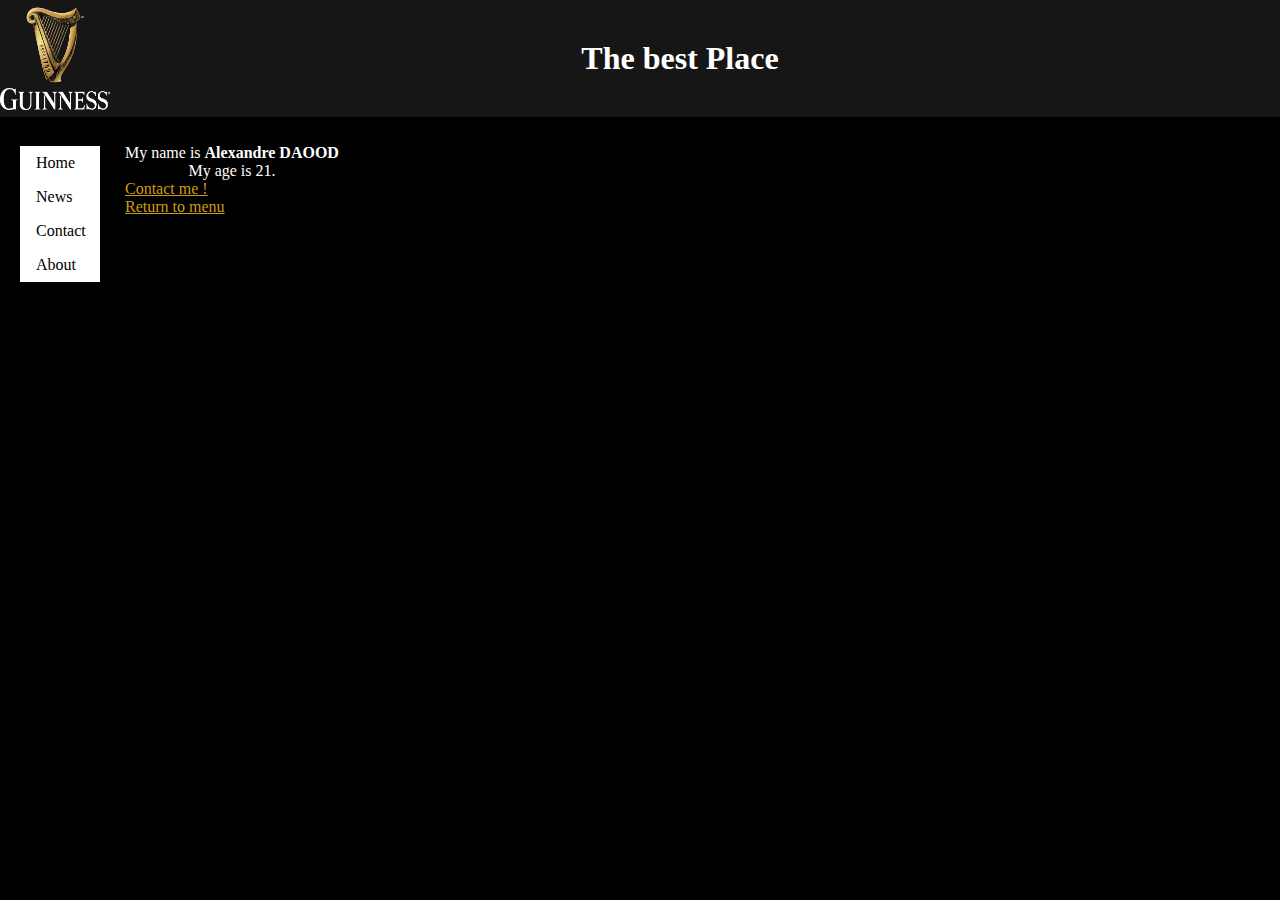
<file: lab2/index.html>
<!DOCTYPE html>
<html>

<head>
    <link rel="stylesheet" href="css/style.css">
</head>

<body>
    <div class="container">
    <img id="logo" src="images/logo.png" alt="logo" />

        <div id="menu">
            <h1 id="myHeader">The best Place</h2>
            <div class="navigation">
                <ul>
                    <li><a href="#home">Home</a></li>
                    <li><a href="#news">News</a></li>
                    <li><a href="#contact">Contact</a></li>
                    <li><a href="#about">About</a></li>
                </ul>
            </div>
        </div>
    </div>
        <a id="about"></a>

        <div class="text_container">
            <p id="About">
                <br> My name is <b>Alexandre DAOOD</b>
                <br> My age is 21.
                <br><a href="mailto:alexandre.daood-thompson@epita.fr">Contact me !</a>
                <br><a href="#menu">Return to menu</a>
            </p>
        </div>
    
</body>
</file>
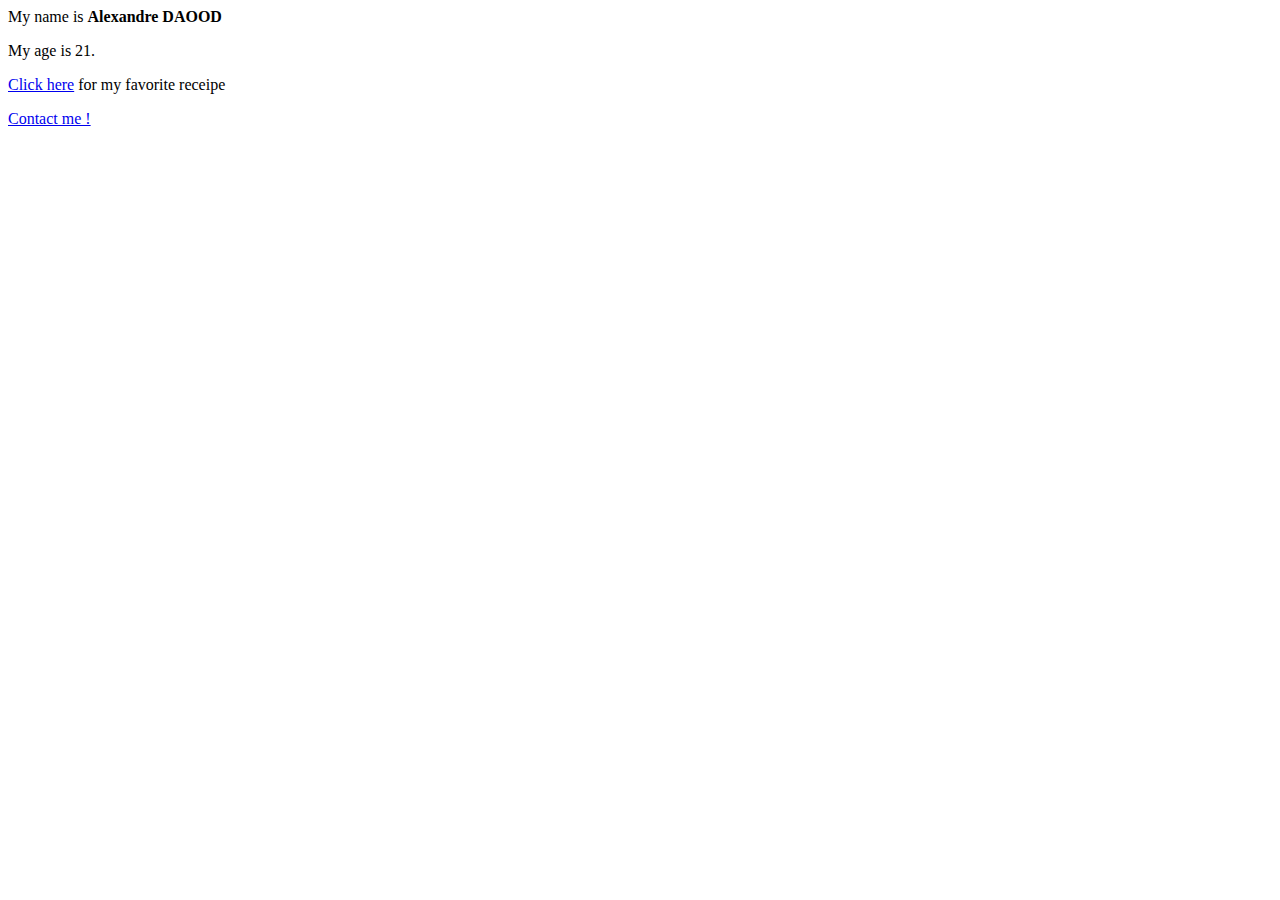
<file: question1.html>
<html>

<head>
	<title>Personal details</title>
</head>

<body>
    <p>My name is <b>Alexandre DAOOD</b> </p>
    <p>My age is 21.</p>
    <p><a href="question5.html">Click here</a> for my favorite receipe</p>
    <p><a href="mailto:alexandre.daood-thompson@epita.fr">Contact me !</a></p>
</body>
</file>
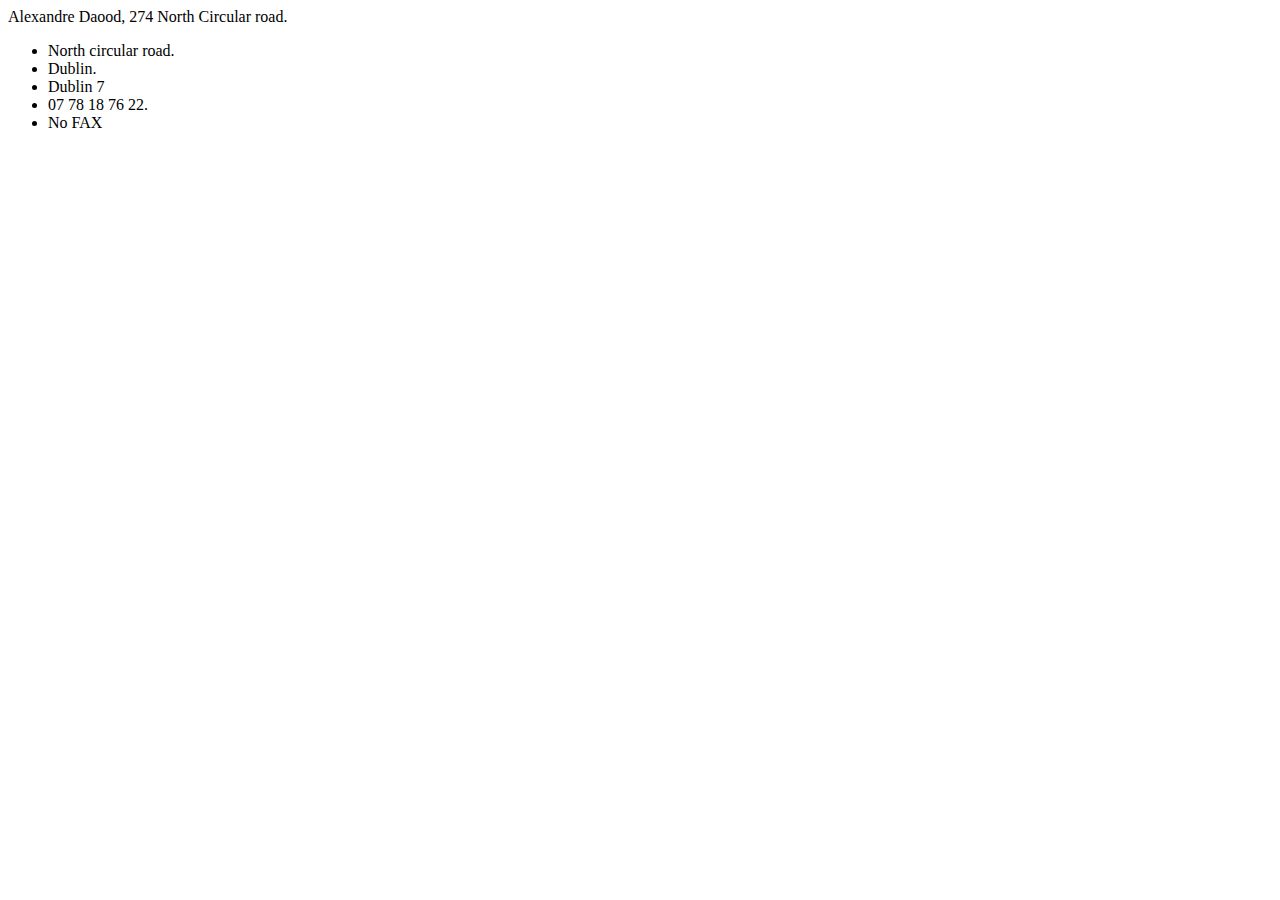
<file: question2.html>
<html>

<head>
    <title>Informations</title>
</head>

<body>
    <p>Alexandre Daood, 274 North Circular road.</p>
    <ul>
        <li>North circular road.</li>
        <li>Dublin.</li>
        <li>Dublin 7</li>
        <li>07 78 18 76 22.</li>
        <li>No FAX</li>
    </ul>
</file>
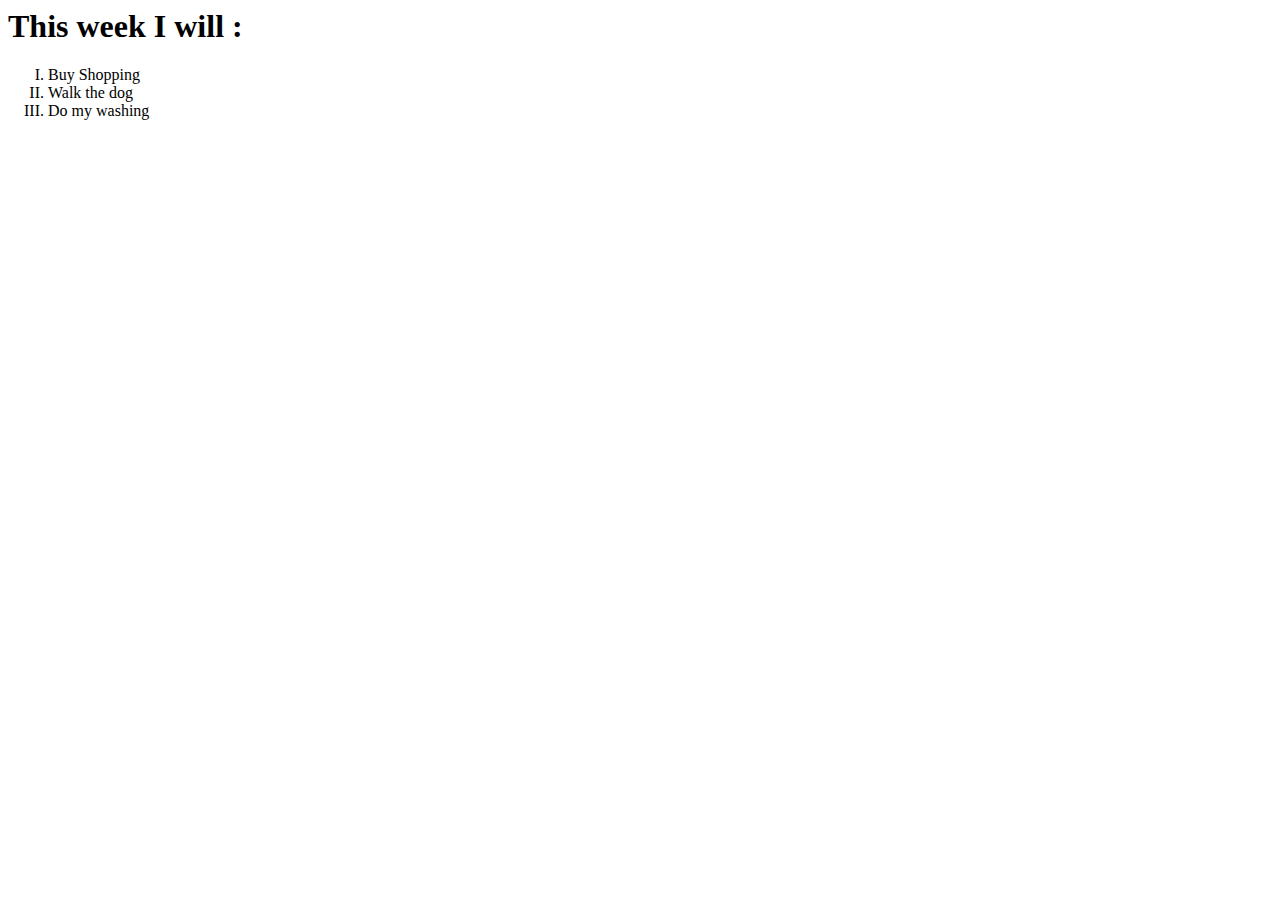
<file: question3.html>
<html>

<head>
    <title>To Do Lists</title>
</head>

<body>
    <h1>This week I will :</h1>
        <ol type="I">
            <li>Buy Shopping</li>
            <lI>Walk the dog</li>
            <li>Do my washing</li>
        </ol>
</body>
</file>
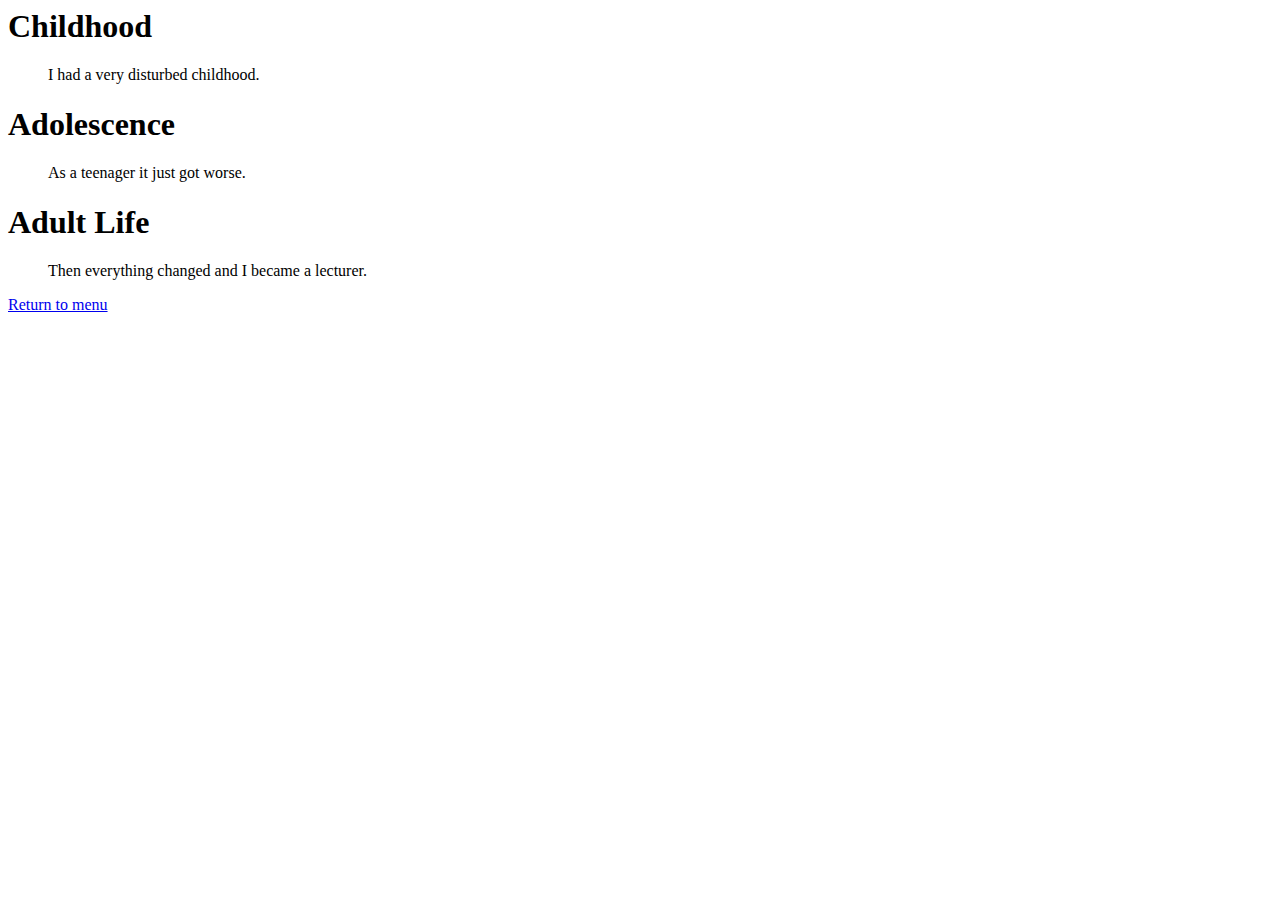
<file: question4.html>
<html>

<head>
    <title>My Past</title>
</head>

<body>
    <h1>Childhood</h1>
    <dl>
        <dd>I had a very disturbed childhood.</dd>
    </dl>

    <h1>Adolescence</h1>
    <dl>
        <dd>As a teenager it just got worse.</dd>
    </dl>

    <h1>Adult Life</h1>
    <dl>
        <dd>Then everything changed and I became a lecturer.</dd>
    </dl>
    <p><a href="question9.html">Return to menu</a></p>
</body>
</file>
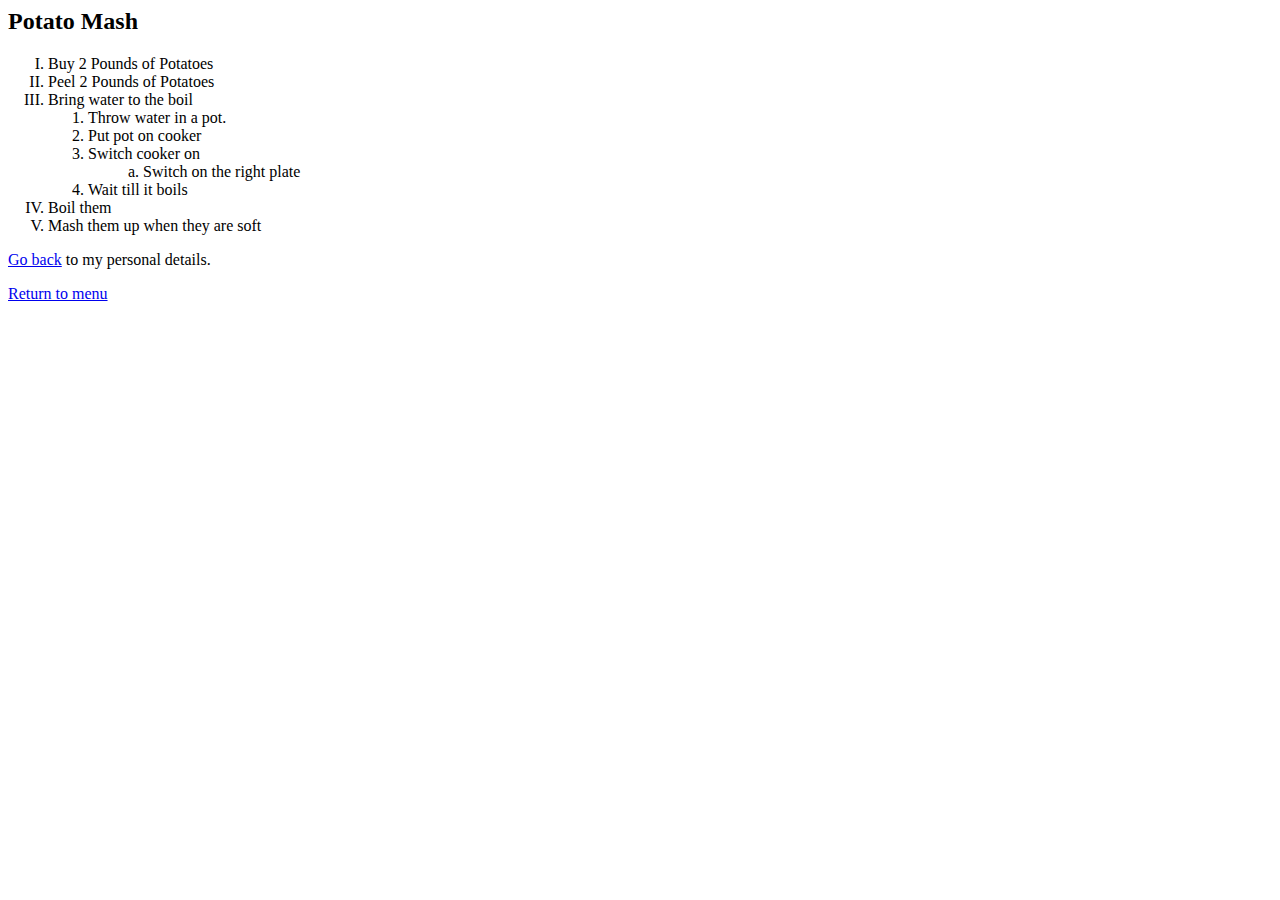
<file: question5.html>
<html>

<head>
    <title>My favourite Potato Recipe</title>
</head>

<body>
    <h2>Potato Mash</h2>
        <ol type="I">
            <li> Buy 2 Pounds of Potatoes</li>
            <li> Peel 2 Pounds of Potatoes</li>
            <li> Bring water to the boil</li>
                <ol>
                    <li>Throw water in a pot.</li>
                    <li>Put pot on cooker</li>
                    <li>Switch cooker on</li>
                        <dl>
                            <dd>a. Switch on the right plate</dd>
                        </dl>
                    <li>Wait till it boils</li>
                </ol>
            <li>Boil them</li>
            <li>Mash them up when they are soft</li>
        </ol>
        <p><a href="question1.html"> Go back</a> to my personal details.</p>
        <p><a href="question9.html">Return to menu</a></p>
</body>
</file>
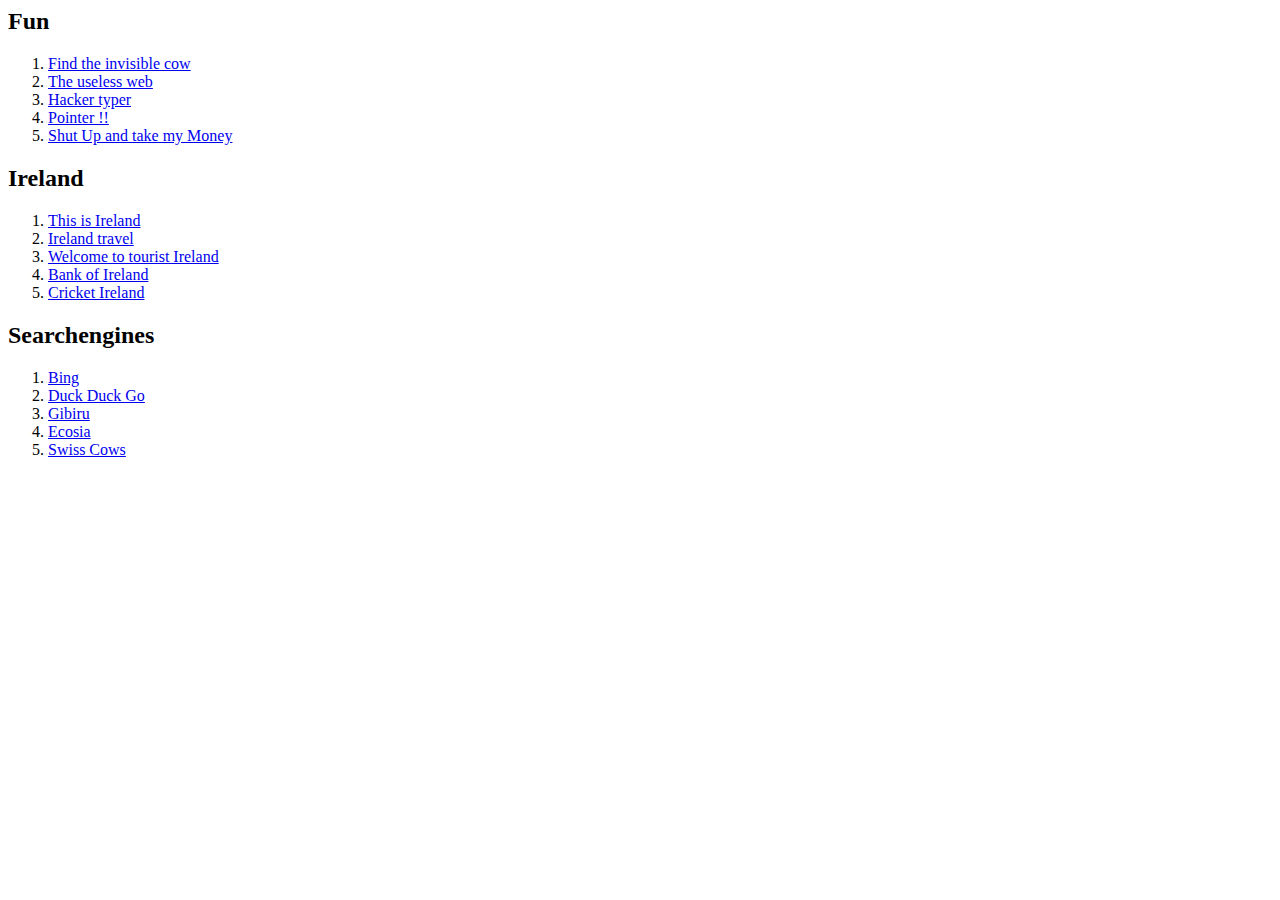
<file: question7.html>
<html>

<head>
    <title>My favourite Sites</title>
</head>

<body>
    <h2>Fun</h2>
        <ol>
            <li><a href="http://www.findtheinvisiblecow.com/">Find the invisible cow</a> </li>
            <li><a href="http://www.theuselessweb.com/">The useless web</a> </li>
            <li><a href="http://hackertyper.com/">Hacker typer</a> </li>
            <li><a href="https://www.pointerpointer.com/">Pointer !!</a> </li>
            <li><a href="http://shutupandtakemymoney.com/">Shut Up and take my Money</a> </li>
        </ol>
    
    <h2>Ireland</h2>
        <ol>
            <li><a href="https://www.ireland.ie/">This is Ireland</a> </li>
            <li><a href="https://www.lonelyplanet.com/ireland">Ireland travel</a> </li>
            <li><a href="https://www.tourismireland.com/">Welcome to tourist Ireland</a> </li>
            <li><a href="https://www.bankofireland.com/">Bank of Ireland</a> </li>
            <li><a href="https://www.cricketireland.ie/">Cricket Ireland</a> </li>
        </ol>

    <h2>Searchengines</h2>
        <ol>
            <li><a href="http://www.bing.com/">Bing</a> </li>
            <li><a href="https://duckduckgo.com/">Duck Duck Go</a> </li>
            <li><a href="http://gibiru.com/">Gibiru</a> </li>
            <li><a href="https://www.ecosia.org/">Ecosia</a> </li>
            <li><a href="https://swisscows.com/">Swiss Cows</a> </li>
        </ol>
</body>
</file>
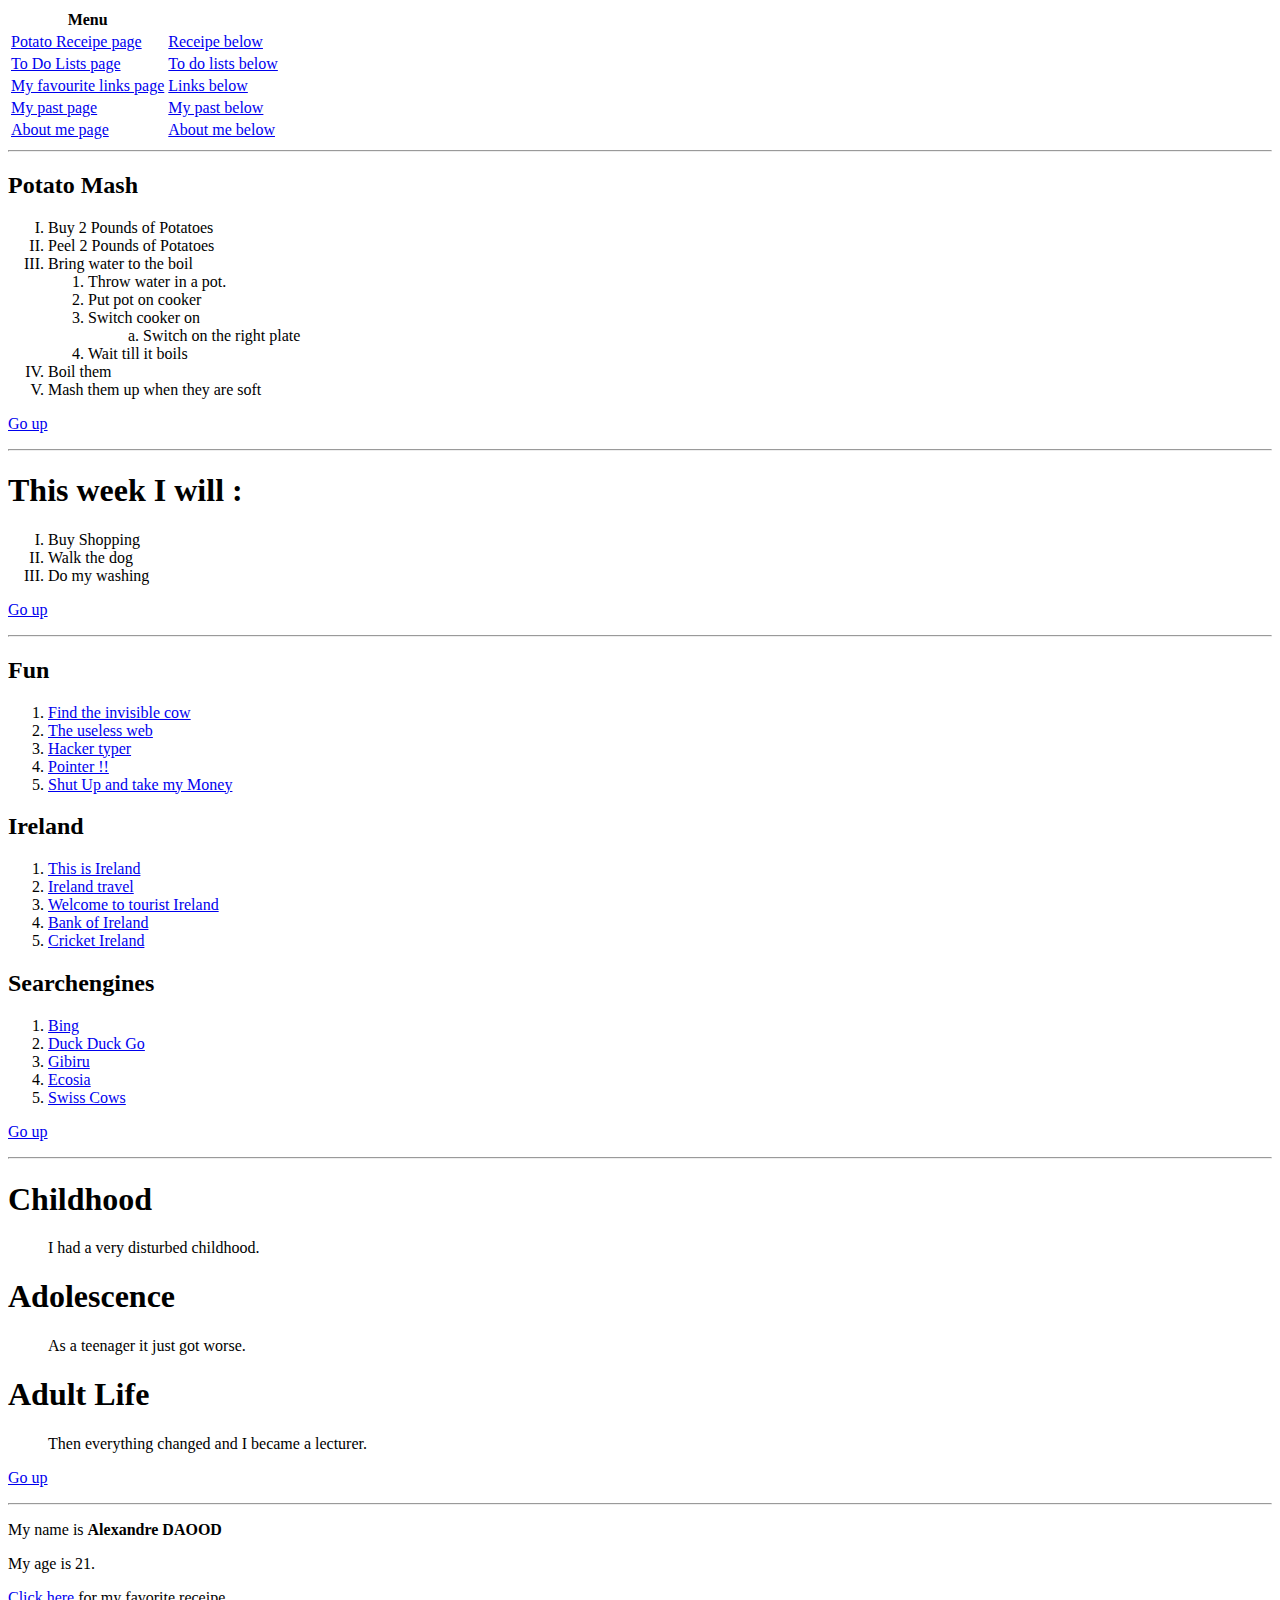
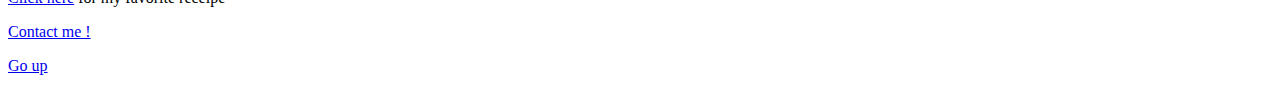
<file: question9.html>
<html>

<head>
	<title>My Personal WebSite</title>
</head>

<body>
	<table>
		<thead>
			<tr>
                <p><a id="menu"></a></p>
				<th colspan="1">Menu</th>
			</tr>
		</thead>
		<tbody>
			<tr>
				<td><a href="question5.html">Potato Receipe page</td>
                <td><a href="#potato">Receipe below</a></td>
			</tr>
			<tr>
				<td><a href="question3.html">To Do Lists page</td>
                <td><a href="#lists">To do lists below</a></td>
			</tr>
			<tr>
				<td><a href="question7.html">My favourite links page</td>
                <td><a href="#links">Links below</a></td>
			</tr>
			<tr>
				<td><a href="question4.html">My past page</td>
                <td><a href="#past">My past below</a></td>
			</tr>
			<tr>
				<td><a href="question1.html">About me page</td>
                <td><a href="#me">About me below</a></td>
			</tr>
		</tbody>
	</table>

    <hr />
    <p><a id="potato"></a></p>
    <h2>Potato Mash</h2>
        <ol type="I">
            <li> Buy 2 Pounds of Potatoes</li>
            <li> Peel 2 Pounds of Potatoes</li>
            <li> Bring water to the boil</li>
                <ol>
                    <li>Throw water in a pot.</li>
                    <li>Put pot on cooker</li>
                    <li>Switch cooker on</li>
                        <dl>
                            <dd>a. Switch on the right plate</dd>
                        </dl>
                    <li>Wait till it boils</li>
                </ol>
            <li>Boil them</li>
            <li>Mash them up when they are soft</li>
        </ol>
        <p><a href="#menu">Go up</a></p>
    <hr />
    <p><a id="lists"></a></p>
    <h1>This week I will :</h1>
        <ol type="I">
            <li>Buy Shopping</li>
            <lI>Walk the dog</li>
            <li>Do my washing</li>
        </ol>
    <p><a href="#menu">Go up</a></p>
    <hr />
    <p><a id="links"></a></p>
    <h2>Fun</h2>
        <ol>
            <li><a href="http://www.findtheinvisiblecow.com/">Find the invisible cow</a> </li>
            <li><a href="http://www.theuselessweb.com/">The useless web</a> </li>
            <li><a href="http://hackertyper.com/">Hacker typer</a> </li>
            <li><a href="https://www.pointerpointer.com/">Pointer !!</a> </li>
            <li><a href="http://shutupandtakemymoney.com/">Shut Up and take my Money</a> </li>
        </ol>
    
    <h2>Ireland</h2>
        <ol>
            <li><a href="https://www.ireland.ie/">This is Ireland</a> </li>
            <li><a href="https://www.lonelyplanet.com/ireland">Ireland travel</a> </li>
            <li><a href="https://www.tourismireland.com/">Welcome to tourist Ireland</a> </li>
            <li><a href="https://www.bankofireland.com/">Bank of Ireland</a> </li>
            <li><a href="https://www.cricketireland.ie/">Cricket Ireland</a> </li>
        </ol>

    <h2>Searchengines</h2>
        <ol>
            <li><a href="http://www.bing.com/">Bing</a> </li>
            <li><a href="https://duckduckgo.com/">Duck Duck Go</a> </li>
            <li><a href="http://gibiru.com/">Gibiru</a> </li>
            <li><a href="https://www.ecosia.org/">Ecosia</a> </li>
            <li><a href="https://swisscows.com/">Swiss Cows</a> </li>
        </ol>
    <p><a href="#menu">Go up</a></p>
    <hr />
        <p><a id="past"></a></p>
        <h1>Childhood</h1>
        <dl>
            <dd>I had a very disturbed childhood.</dd>
        </dl>

        <h1>Adolescence</h1>
        <dl>
            <dd>As a teenager it just got worse.</dd>
        </dl>

        <h1>Adult Life</h1>
        <dl>
            <dd>Then everything changed and I became a lecturer.</dd>
        </dl>
    <p><a href="#menu">Go up</a></p>
    <hr />
    <p><a id="me"></a></p>
        <p>My name is <b>Alexandre DAOOD</b> </p>
        <p>My age is 21.</p>
        <p><a href="question5.html">Click here</a> for my favorite receipe</p>
        <p><a href="mailto:alexandre.daood-thompson@epita.fr">Contact me !</a></p>
    <p><a href="#menu">Go up</a></p>
</file>
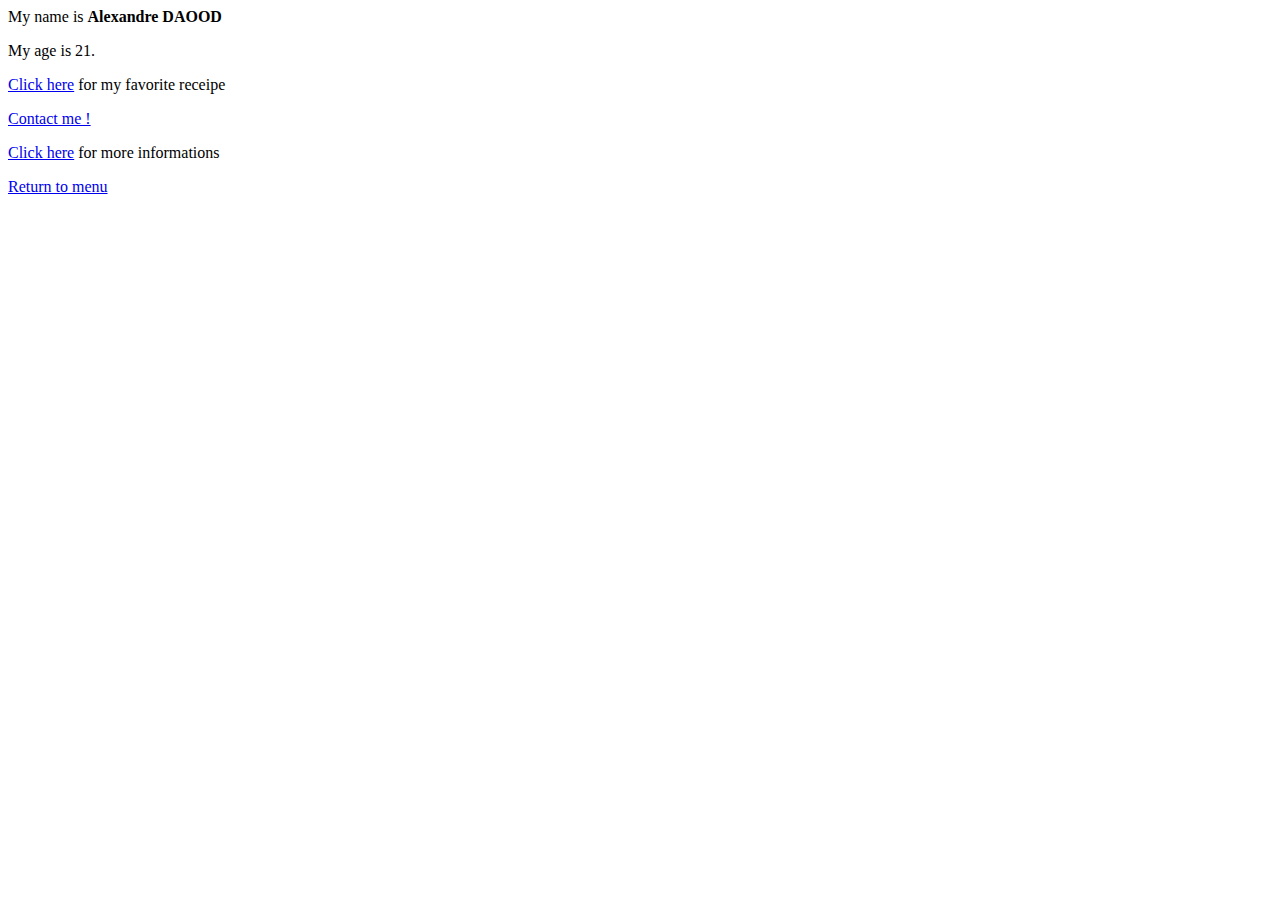
<file: lab1/question1.html>
<html>

<head>
	<title>Personal details</title>
</head>

<body>
    <p>My name is <b>Alexandre DAOOD</b> </p>
    <p>My age is 21.</p>
    <p><a href="question5.html">Click here</a> for my favorite receipe</p>
    <p><a href="mailto:alexandre.daood-thompson@epita.fr">Contact me !</a></p>
    <p><a href="question2.html">Click here</a> for more informations</p>
    <p><a href="question9.html">Return to menu</a></p>
</body>
</file>
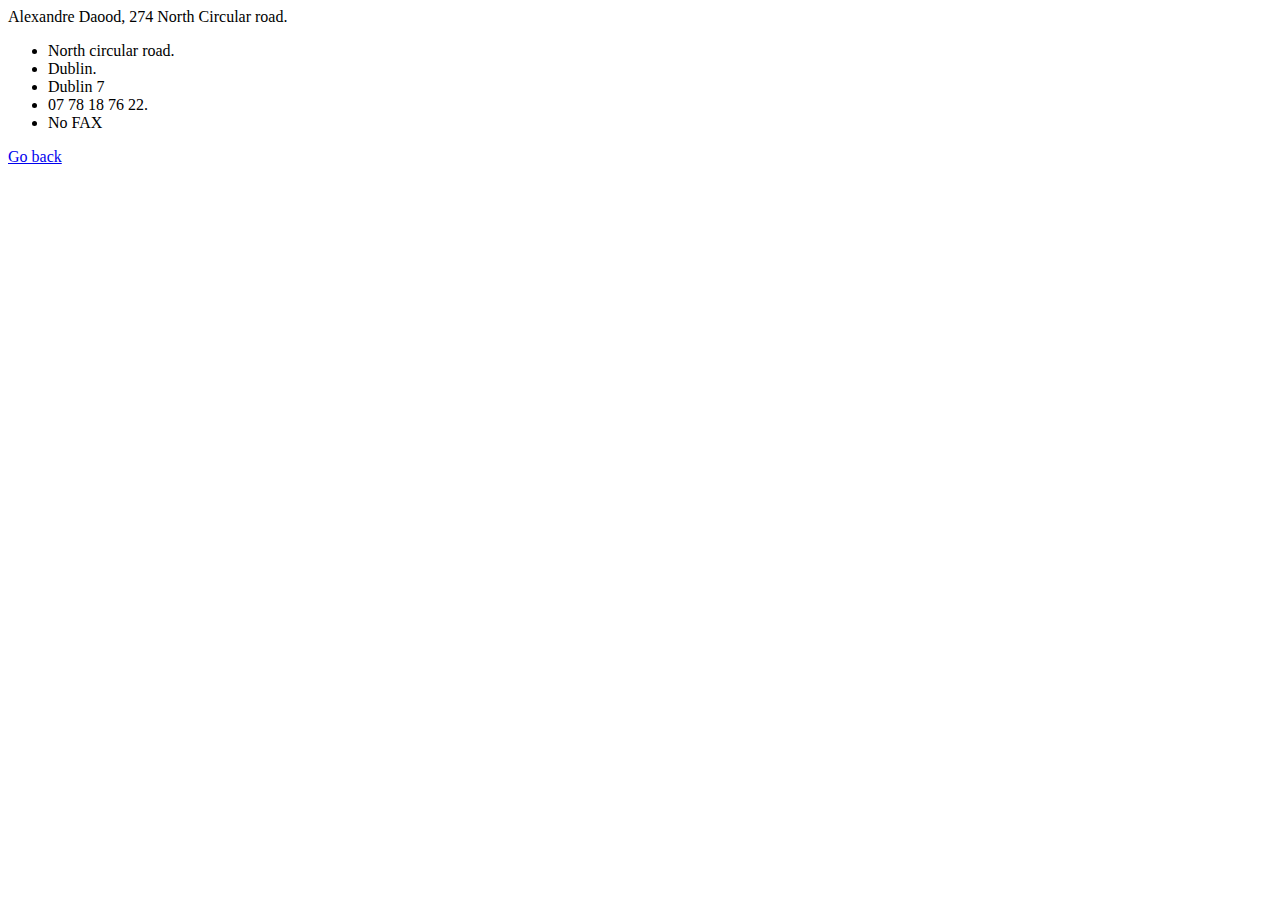
<file: lab1/question2.html>
<html>

<head>
    <title>Informations</title>
</head>

<body>
    <p>Alexandre Daood, 274 North Circular road.</p>
    <ul>
        <li>North circular road.</li>
        <li>Dublin.</li>
        <li>Dublin 7</li>
        <li>07 78 18 76 22.</li>
        <li>No FAX</li>
    </ul>
    <p><a href="question1.html">Go back</a></p>
</body>
</file>
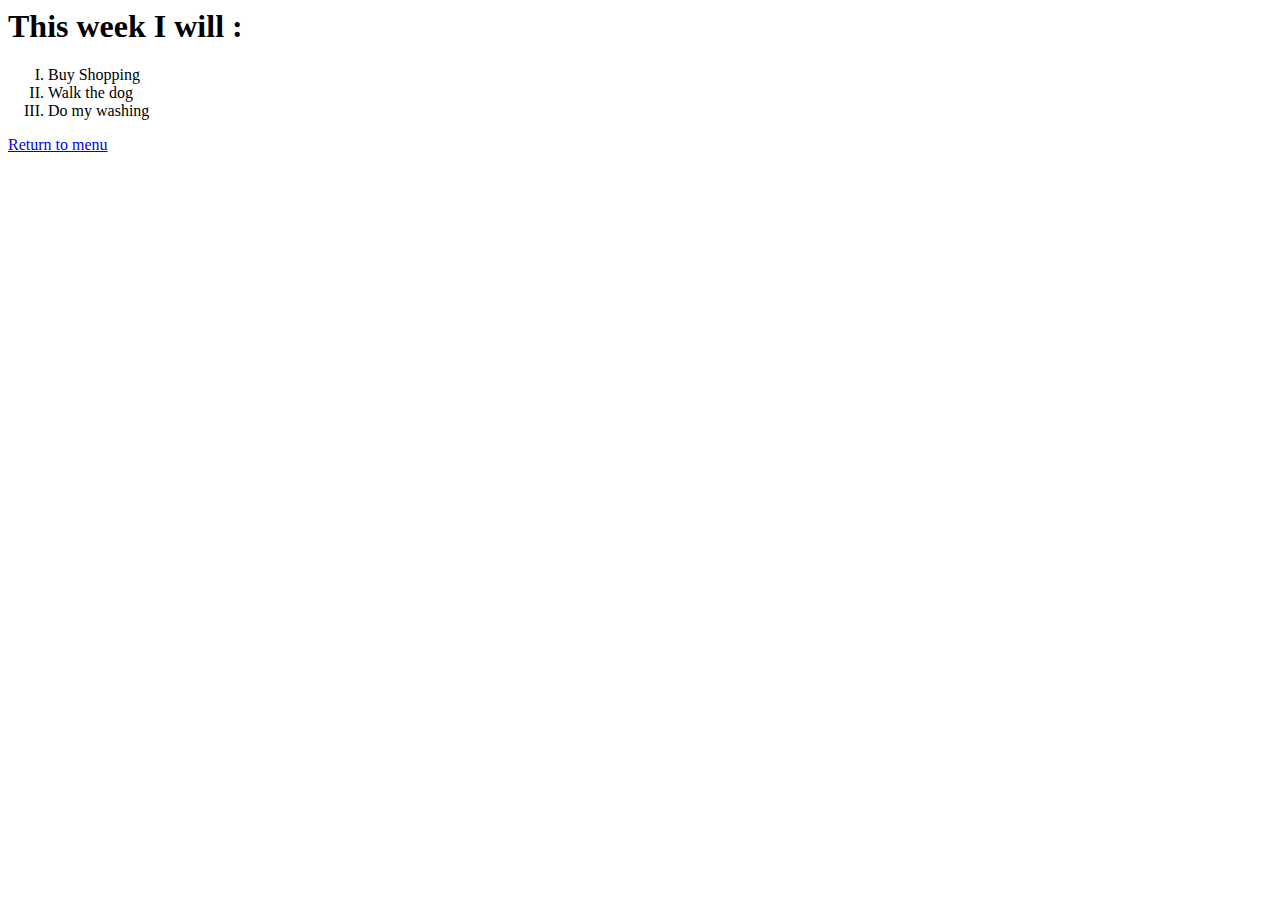
<file: lab1/question3.html>
<html>

<head>
    <title>To Do Lists</title>
</head>

<body>
    <h1>This week I will :</h1>
        <ol type="I">
            <li>Buy Shopping</li>
            <lI>Walk the dog</li>
            <li>Do my washing</li>
        </ol>
    <p><a href="question9.html">Return to menu</a></p>
</body>
</file>
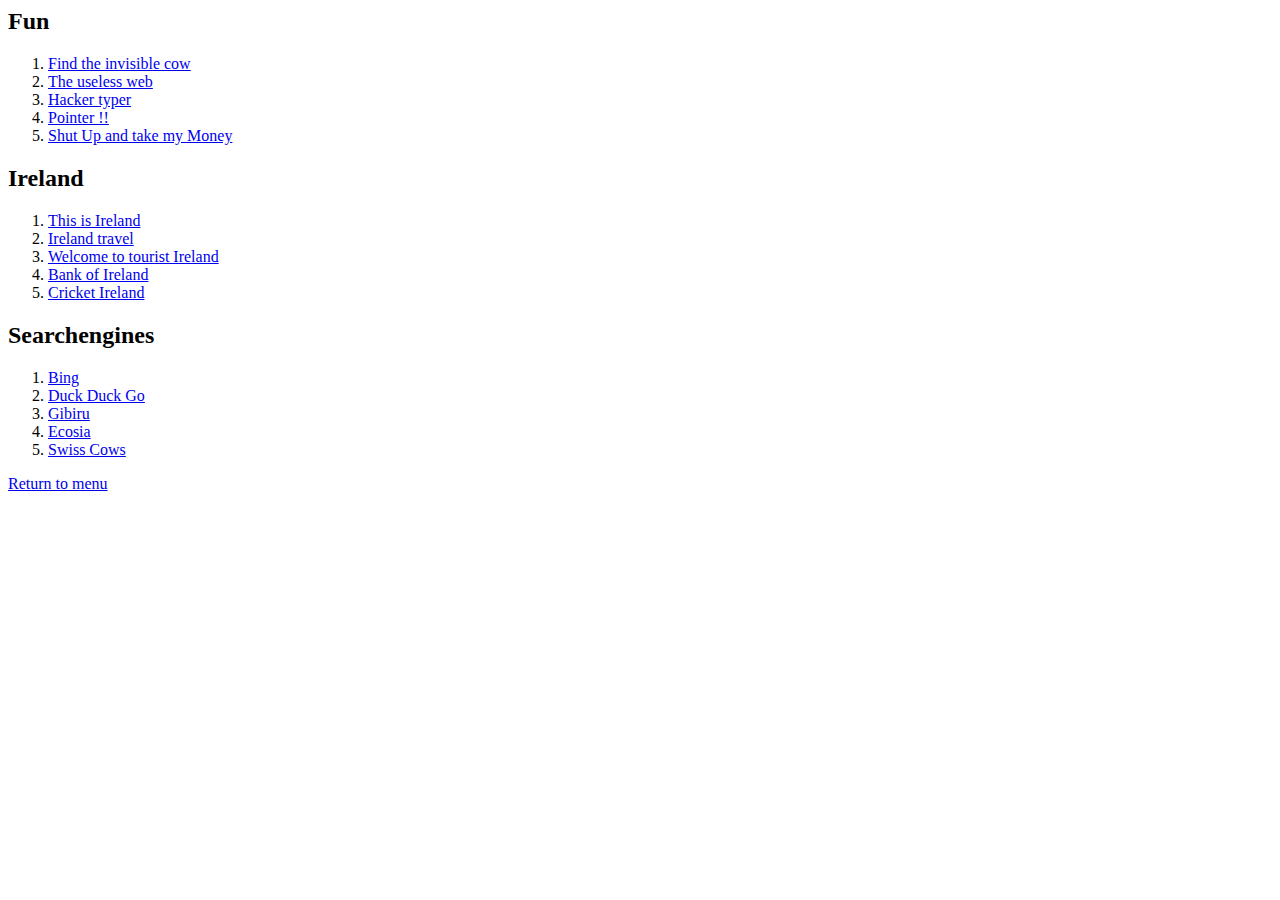
<file: lab1/question7.html>
<html>

<head>
    <title>My favourite Links</title>
</head>

<body>
    <h2>Fun</h2>
        <ol>
            <li><a href="http://www.findtheinvisiblecow.com/">Find the invisible cow</a> </li>
            <li><a href="http://www.theuselessweb.com/">The useless web</a> </li>
            <li><a href="http://hackertyper.com/">Hacker typer</a> </li>
            <li><a href="https://www.pointerpointer.com/">Pointer !!</a> </li>
            <li><a href="http://shutupandtakemymoney.com/">Shut Up and take my Money</a> </li>
        </ol>
    
    <h2>Ireland</h2>
        <ol>
            <li><a href="https://www.ireland.ie/">This is Ireland</a> </li>
            <li><a href="https://www.lonelyplanet.com/ireland">Ireland travel</a> </li>
            <li><a href="https://www.tourismireland.com/">Welcome to tourist Ireland</a> </li>
            <li><a href="https://www.bankofireland.com/">Bank of Ireland</a> </li>
            <li><a href="https://www.cricketireland.ie/">Cricket Ireland</a> </li>
        </ol>

    <h2>Searchengines</h2>
        <ol>
            <li><a href="http://www.bing.com/">Bing</a> </li>
            <li><a href="https://duckduckgo.com/">Duck Duck Go</a> </li>
            <li><a href="http://gibiru.com/">Gibiru</a> </li>
            <li><a href="https://www.ecosia.org/">Ecosia</a> </li>
            <li><a href="https://swisscows.com/">Swiss Cows</a> </li>
        </ol>
    <p><a href="question9.html">Return to menu</a></p>
</body>
</file>
<file: lab2/css/style.css>
#logo{
    float: left;
    display: block;
    width: 110px;
    height: 110px;
    z-index: 10;
}

#menu{
    width: 100%;
    float: left;
}

.navigation{
    padding: 20px;
}

body{
    background-color: black;
    margin: 0;
}

#myHeader {
    margin-top: -110px;
    background-color: rgba(43, 43, 43, 0.5);
    color: rgb(255, 255, 255);
    padding: 40px;
    text-align: center;
    position:absolute;
    z-index: -1;
    width: 100%;
}

ul {
    list-style-type: none;
    padding: 0;
    width: 80px;
    background-color: #ffffff;
}

li a {
    display: block;
    color: #000;
    padding: 8px 16px;
    text-decoration: none;
}

li a:hover {
    background-color: rgb(0, 0, 0);
    color: white;
}

.text_container{
    position: absolute;
    padding: 110px 0px;
    text-align: center;
}

#About {
    
    color: rgb(255, 255, 255);
    padding: 0px 125px;
    float: left;
}

#About a{
    color: rgb(206, 156, 18);
    float: left;
}
</file>
